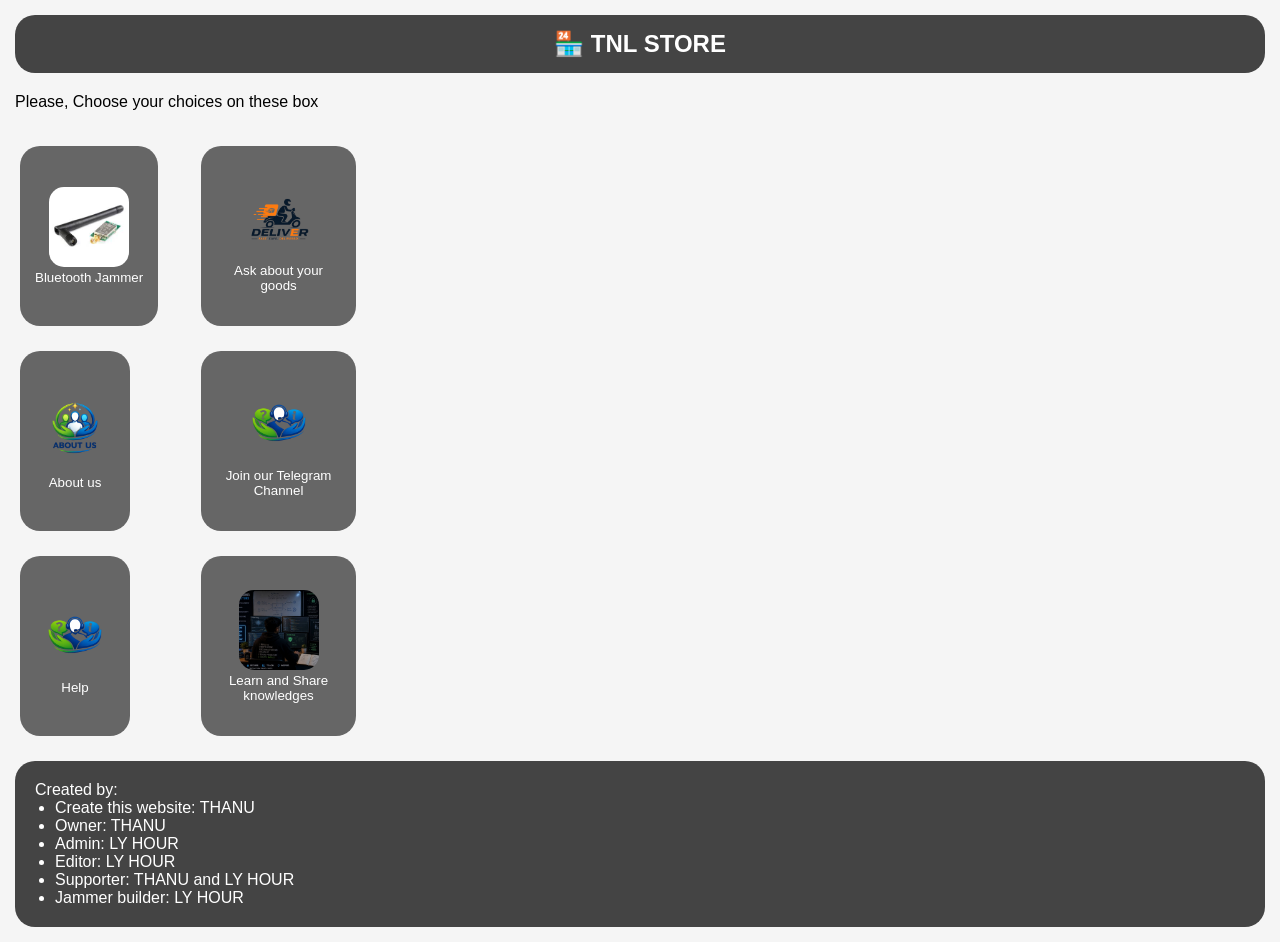
<file: buy_jammer/index.html>
<!DOCTYPE html>
<html lang="en">
<head>
    <meta charset="UTF-8">
    <meta name="viewport" content="width=device-width, initial-scale=1.0">
    <title>TNL STORE</title>
    <link rel="icon" href="./img/6154600226237386998_121.jpg" type="image/x-icon">
    <link rel="stylesheet" href="style.css">
</head>
<body>
    <div class="logo-icon">
        <div>
            🏪 TNL STORE
        </div>
    </div>

    <div class="form">
        <ul id="details">
            Please, Choose your choices on these box
        </ul>
        <main>
            <button type="submit" id="button" class="jammer">
                <img src="./img/E01.jpeg" alt="logo">
                <main>
                    <span>
                        Bluetooth Jammer
                    </span>
                </main>
            </button>
                <button type="submit" id="button" class="about-us">
                    <img src="./img/ecc7c64f-1dc2-4007-96cc-35e9fd913b11.png" alt="logo">
                    <main>
                        <span>
                            About us
                        </span>
                    </main>
                </button>
                <button type="submit" id="button" class="help">
                    <img src="./img/8d4bb369-c26e-4b5b-b02a-d905d0464d81.png" alt="logo">
                    <main>
                        Help
                    </main>
                </button>
            </main>
            <main>
                <button type="submit" id="button" class="ask">
                    <img src="./img/34c50a21-8612-46fb-b9c6-c8f0c0177f6c.png" alt="logo">
                    <main>
                        <span>
                            Ask about your goods
                        </span>
                    </main>
                </button>
                <button type="submit" id="button" class="telegram_group">
                    <img src="./img/8d4bb369-c26e-4b5b-b02a-d905d0464d81.png" alt="logo">
                    <main>
                        <span>
                            Join our Telegram Channel
                        </span>
                    </main>
                </button>
                <button type="submit" id="button" class="learn">
                    <img src="./img/6154600226237386998_121.jpg" alt="logo">
                    <main>
                        <span>
                            Learn and Share knowledges
                        </span>
                    </main>
                </button>
            </main>
    </div>
    <div class="creator">
        <p>
            Created by:
        </p>
        <main>
            <ul>
                <li>
                    Create this website: THANU
                </li>
                <li>
                    Owner: THANU
                </li>
                <li>
                    Admin: LY HOUR
                </li>
                <li>
                    Editor: LY HOUR
                </li>
                <li>
                    Supporter: THANU and LY HOUR
                </li>
                <li>
                    Jammer builder: LY HOUR
                </li>
            </ul>
        </main>
    </div>
</body>
<script src="js.js"></script>
</html>
</file>
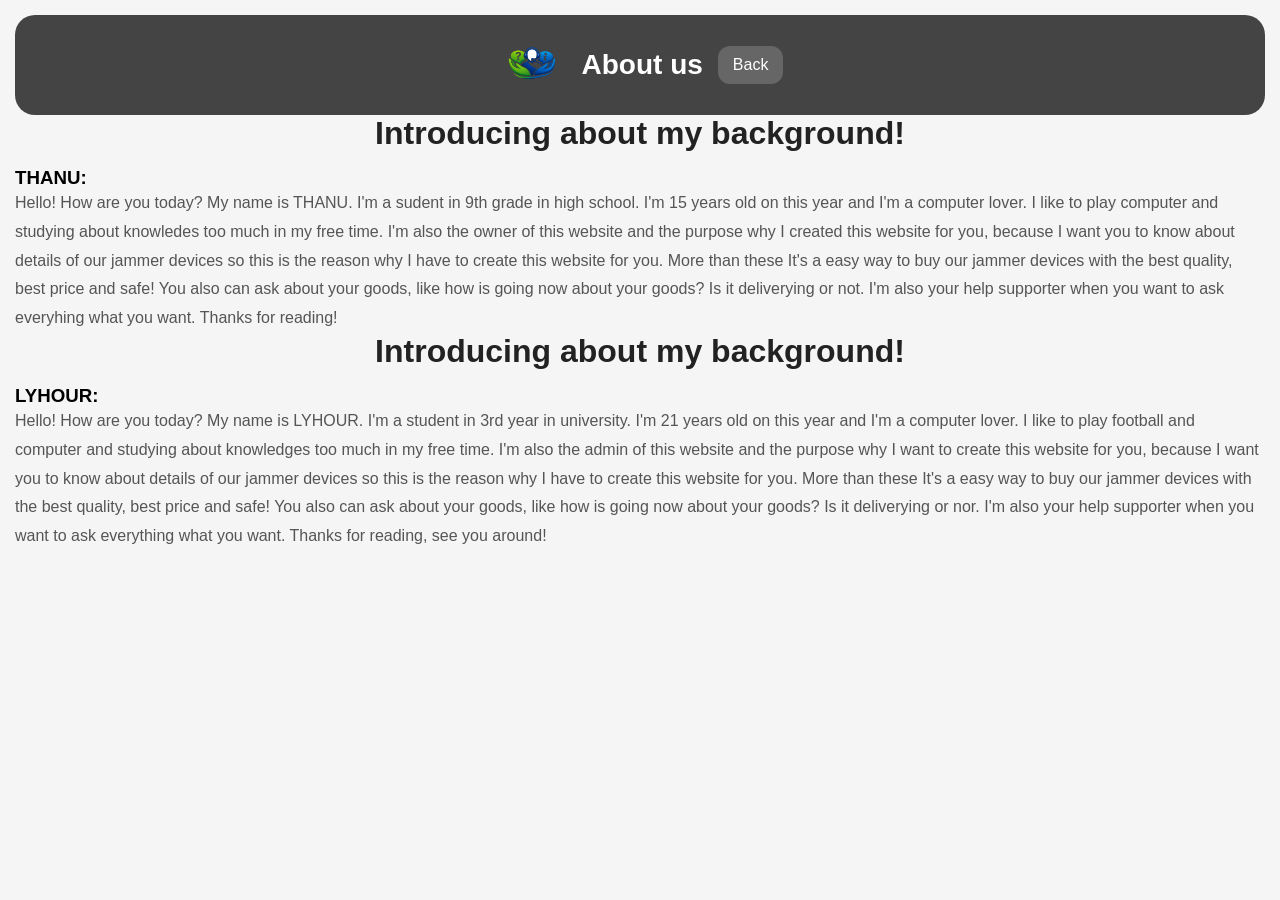
<file: buy_jammer/about_us.html>
<!DOCTYPE html>
<html lang="en">
<head>
    <meta charset="UTF-8">
    <meta name="viewport" content="width=device-width, initial-scale=1.0">
    <title>About us</title>
    <link rel="icon" href="./img/6154600226237386998_121.jpg" type="image/x-icon">
    <link rel="stylesheet" href="style2.css">
</head>
<body>
    <div class="logo-icon">
        <div>
            <img src="./img/8d4bb369-c26e-4b5b-b02a-d905d0464d81.png" alt="Logo" id="logo">
            <p id="About-us">
            About us
            </p>
            <a href="index.html" id="back">Back</a>
        </div>
    </div>

    <div class="form">
        <h1 class="head1">
            Introducing about my background!
        </h1>
        <h3 id="h3">
            THANU:
        </h3>
        <p class="text">
            Hello! How are you today? My name is THANU. I'm a sudent in 9th grade in high school. I'm 15 years old on this year and I'm a computer lover. I like to play computer and studying about knowledes too much in my free time.
            I'm also the owner of this website and the purpose why I created this website for you, because I want you to know about details of our jammer devices so this is the reason why I have to create this website for you. More than these
            It's a easy way to buy our jammer devices with the best quality, best price and safe! You also can ask about your goods, like how is going now about your goods? Is it deliverying or not. I'm also your help supporter when you want to
            ask everyhing what you want. Thanks for reading!
        </p>
    </div>

    <div class="form">
        <h1 class="head1">
            Introducing about my background!
        </h1>
        <h3 id="h3">
            LYHOUR:
        </h3>
        <p class="text">
            Hello! How are you today? My name is LYHOUR. I'm a student in 3rd year in university. I'm 21 years old on this year and I'm a computer lover. I like to play football and computer and studying about knowledges too much in my free time.
            I'm also the admin of this website and the purpose why I want to create this website for you, because I want you to know about details of our jammer devices so this is the reason why I have to create this website for you. More than these
            It's a easy way to buy our jammer devices with the best quality, best price and safe! You also can ask about your goods, like how is going now about your goods? Is it deliverying or nor. I'm also your help supporter when you want to 
            ask everything what you want. Thanks for reading, see you around!
        </p>
    </div>
</body>
<script src="js2.js"></script>
</html>
</file>
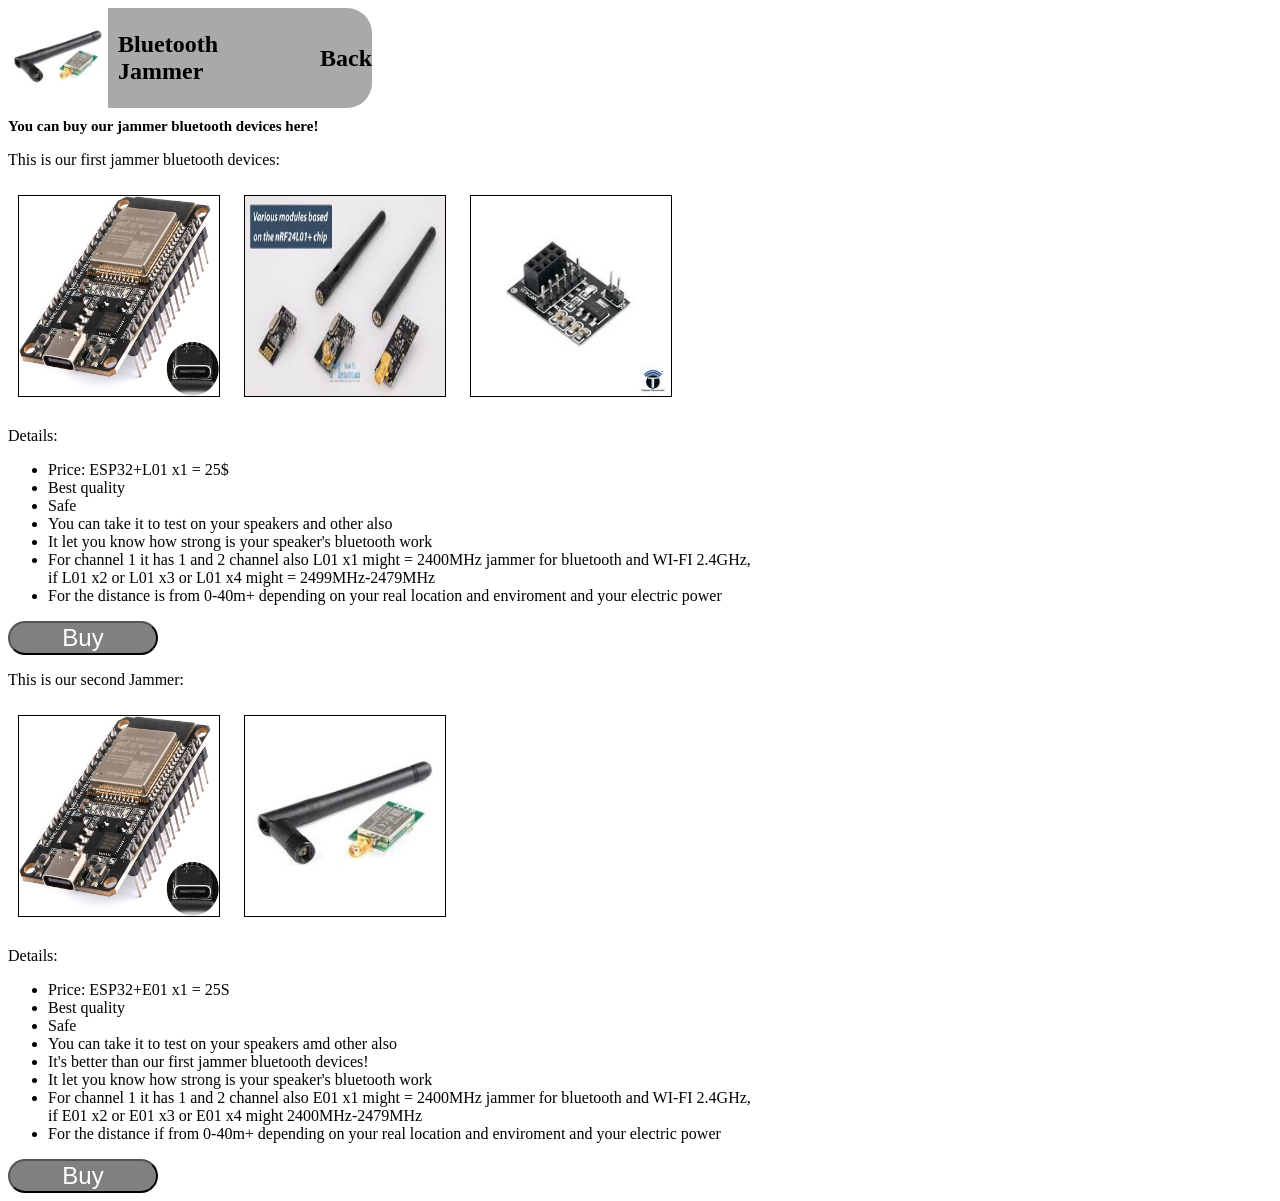
<file: buy_jammer/bluetooth_jammer.html>
<!DOCTYPE html>
<html lang="en">
<head>
    <meta charset="UTF-8">
    <meta name="viewport" content="width=device-width, initial-scale=1.0">
    <title>Bluetooth Jammer</title>
    <link rel="icon" href="./img/6154600226237386998_121.jpg">
    <link rel="stylesheet" href="style3.css">
</head>
<body>
    <div class="logo-icon">
        <div>
            <img id="logo" src="./img/E01.jpeg" alt="logo">
            <p id="jammer">
                Bluetooth Jammer
            </p>
            <a class="back" href="index.html">Back</a>
        </div>
    </div>

    <div class="form">
        <h1 class="head1">
            You can buy our jammer bluetooth devices here!
        </h1>
        <p>
            This is our first jammer bluetooth devices:
        </p>
        <img id="img" src="./jammer/615mumItIvL._AC_UF894,1000_QL80_.jpg" alt="img">
        <img id="img" src="./jammer/L01.jpeg" alt="img">
        <img id="img" src="./jammer/A-L01_A.jpeg" alt="img">
        <p>
            Details:
        </p>
        <ul>
            <li>
                Price: ESP32+L01 x1 = 25$
            </li>
            <li>
                Best quality
            </li>
            <li>
                Safe
            </li>
            <li>
                You can take it to test on your speakers and other also
            </li>
            <li>
                It let you know how strong is your speaker's bluetooth work
            </li>
            <li>
                For channel 1 it has 1 and 2 channel also L01 x1 might = 2400MHz jammer for bluetooth and WI-FI 2.4GHz, 
                <br>if L01 x2 or L01 x3 or L01 x4 might = 2499MHz-2479MHz
            </li>
            <li>
                For the distance is from 0-40m+ depending on your real location and enviroment and your electric power
            </li>
        </ul>
        <main>
            <button id="buy" type="submit">
                Buy
            </button>
        </main>
        <p>
            This is our second Jammer:
        </p>
        <img id="img" src="./jammer/615mumItIvL._AC_UF894,1000_QL80_.jpg" alt="img">
        <img id="img" src="./jammer/E01.jpeg" alt="img">
        <p>
            Details:
        </p>
        <ul>
            <li>
                Price: ESP32+E01 x1 = 25S
            </li>
            <li>
                Best quality
            </li>
            <li>
                Safe
            </li>
            <li>
                You can take it to test on your speakers amd other also
            </li>
            <li>
                It's better than our first jammer bluetooth devices!
            </li>
            <li>
                It let you know how strong is your speaker's bluetooth work
            </li>
            <li>
                For channel 1 it has 1 and 2 channel also E01 x1 might = 2400MHz jammer for bluetooth and WI-FI 2.4GHz,
                <br>if E01 x2 or E01 x3 or E01 x4 might 2400MHz-2479MHz
            </li>
            <li>
                For the distance if from 0-40m+ depending on your real location and enviroment and your electric power
            </li>
        </ul>
        <main>
            <button type="submit" id="buy2">
                Buy
            </button>
        </main>
    </div>
</body>
<script src="js3.js"></script>
</html>
</file>
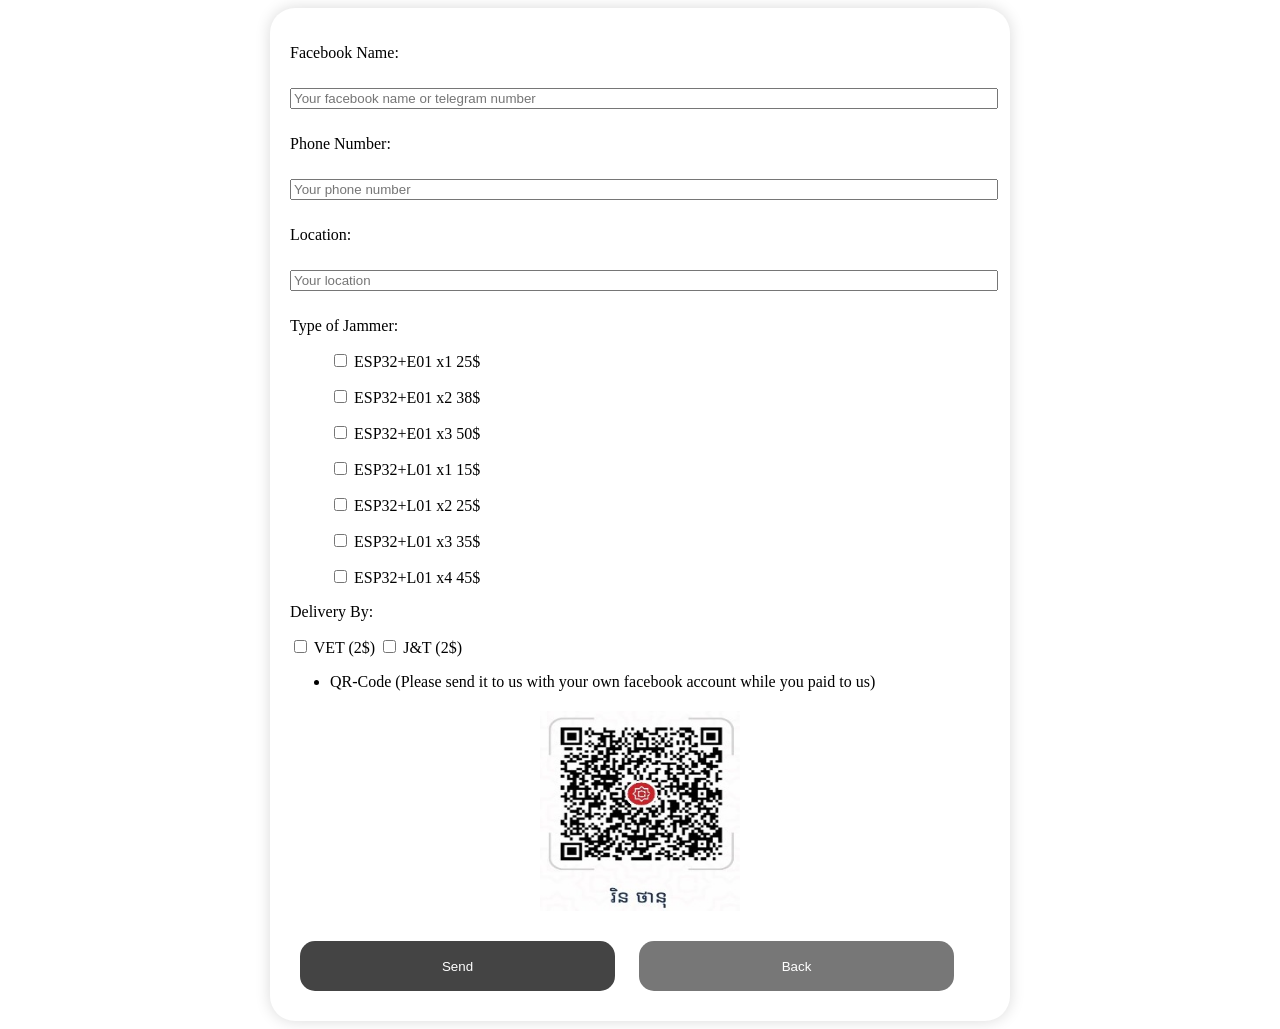
<file: buy_jammer/buy.html>
<!DOCTYPE html>
<html lang="en">

<head>
    <meta charset="UTF-8">
    <meta name="viewport" content="width=device-width, initial-scale=1.0">

    <title>Buy</title>

    <link href="https://fonts.googleapis.com/css2?family=Noto+Sans+Khmer&display=swap" rel="stylesheet">

    <link rel="icon" href="./img/6154600226237386998_121.jpg">

    <link rel="stylesheet" href="style4.css">

</head>

<body>
    <div id="complete">
        
        <form id="orderForm">
            <div>
                <p class="text">Facebook Name:</p>
                
                <input class="box" type="text" id="facebookName"placeholder="Your facebook name or telegram number">
                
                <p class="text">Phone Number:</p>
                
                <input class="box" type="text" id="phoneNumber"placeholder="Your phone number">
                <p class="location" id="Location">
                    Location:
                </p>
                
                <input class="box"type="text"lang="km" id="location" placeholder="Your location">
            </div>
            
            <p id="text">Type of Jammer:</p>
            
            <ul>
            <label>
                    <input type="checkbox" value="E32+E01 25$">
                            ESP32+E01 x1 25$
                    </label>
                </ul>
            <ul>
                <label>
                    <input type="checkbox" value="E32+E01(2) 38$">
                        ESP32+E01 x2 38$
                </label>
            </ul>
            
            <ul>
            <label>
                <input type="checkbox" value="E32+E01(3) 50$">
                    ESP32+E01 x3 50$
            </label>
        </ul>
            <ul>
                <label>
                    <input type="checkbox" value="E32+L01 15$">
                        ESP32+L01 x1 15$
                </label>
            </ul>
            
                <ul>
                    <label>
                        <input class="last" type="checkbox" value="E32+L01(2) 25$">
                        ESP32+L01 x2 25$
                    </label>
                </ul>
                <ul>
                    <label>
                        <input class="last" type="checkbox" value="E32+L01(3) 35$">
                        ESP32+L01 x3 35$
                    </label>
                </ul>
                <ul>
                    <label>
                        <input class="last" type="checkbox" value="E32+L01(4) 45$">
                        ESP32+L01 x4 45$
                    </label>
                </ul>
            
            <p id="delivery">Delivery By:</p>
            <label>
                <input type="checkbox" value="V&T">
                VET (2$)
            </label>
            
            <label>
                <input type="checkbox" value="J&T">
                J&T (2$)
            </label>
            
            <ul>
                <li>
                    QR-Code (Please send it to us with your own facebook account while you paid to us)
                </li>
            </ul>
            
            <img src="./img/qr.png" alt="QR" id="qr">
            <button type="submit" id="send">Send</button>
            <button type="button" id="back">Back</button>
        </form>

    </div>

    <script src="js4.js"></script>

</body>

</html>
</file>
<file: buy_jammer/style.css>
*{
    margin:0;
    padding:0;
    box-sizing:border-box;
}

body{
    background:#f5f5f5;
    font-family:'Segoe UI',sans-serif;
    padding:15px;
    animation:fadeInUp .8s ease;
}

@keyframes fadeInUp{
    from{
        opacity:0;
        transform:translateY(30px);
    }
    to{
        opacity:1;
        transform:translateY(0);
    }
}

.logo-icon{
    background:#444;
    color:white;
    border-radius:20px;
    padding:15px;
    text-align:center;
    font-size:24px;
    font-weight:bold;
    margin-bottom:20px;
}

.form{
    display:grid;
    grid-template-columns:repeat(auto-fit,minmax(150px,1fr));
    gap:15px;
}

#details{
    grid-column:1/-1;
    color:black;
}

#button{
    background:#666;
    color:white;
    border:none;
    border-radius:20px;
    padding:15px;
    cursor:pointer;
    transition:.3s;
    min-height:180px;
    margin: 5px;
    margin-top:20px;
}

#button:hover{
    background:#444;
}

#button img{
    width:80px;
    height:80px;
    object-fit:cover;
    border-radius:15px;
}

.creator{
    margin-top:20px;
    background:#444;
    color:white;
    padding:20px;
    border-radius:20px;
}

.creator ul{
    margin-left:20px;
}

@media(max-width:768px){

    .form{
        grid-template-columns:1fr;
    }

    #button{
        width:100%;
    }
}
</file>
<file: buy_jammer/style2.css>
*{
    margin:0;
    padding:0;
    box-sizing:border-box;
}

body{
    background:#f5f5f5;
    font-family:'Segoe UI',sans-serif;
    padding:15px;
    animation:fadeInUp .8s ease;
}

@keyframes fadeInUp{
    from{
        opacity:0;
        transform:translateY(30px);
    }
    to{
        opacity:1;
        transform:translateY(0);
    }
}

/* Header */

.logo-icon div{
    display:flex;
    align-items:center;
    justify-content:center;
    gap:15px;
    background:#444;
    color:white;
    padding:15px;
    border-radius:20px;
    flex-wrap:wrap;
}

#logo{
    width:70px;
    height:70px;
}

#About-us{
    font-size:28px;
    font-weight:bold;
    color:white;
}

#back{
    text-decoration:none;
    color:white;
    background:#666;
    padding:10px 15px;
    border-radius:12px;
    transition:.3s;
}

#back:hover{
    background:#555;
}

/* Cards */

.card{
    background:white;
    padding:20px;
    border-radius:20px;
    margin-top:20px;
    box-shadow:0 2px 10px rgba(0,0,0,.1);
}

.head1{
    text-align:center;
    margin-bottom:15px;
    color:#222;
}

.name{
    color:#444;
    margin-bottom:10px;
    border-bottom:2px solid #ddd;
    padding-bottom:8px;
}

.text{
    line-height:1.8;
    color:#555;
}

/* Mobile */

@media(max-width:768px){

    #logo{
        width:60px;
        height:60px;
    }

    #About-us{
        font-size:22px;
    }

    .card{
        padding:15px;
    }

    .head1{
        font-size:20px;
    }

    .text{
        font-size:15px;
    }
}
</file>
<file: buy_jammer/style3.css>
body {
    background-color: white;
}
    body {
    opacity: 0;
    transform: translateY(50px);
    animation: fadeInUp 1s ease-out forwards;
    }
    body :nth-child(1) { animation-delay: 0.2s; }
    body :nth-child(2) { animation-delay: 0.4s; }
    body :nth-child(3) { animation-delay: 0.6s; }
    body :nth-child(4) { animation-delay: 0.8s; }
    body :nth-child(5) { animation-delay: 1s; }

    @keyframes fadeInUp {
        from {
            opacity: 0;
            transform: translateY(50px);
        }
        to {
            opacity: 1;
            transform: translateY(0);
        }
    }
#logo {
    height: 100px;
    width: 100px;
}
.logo-icon div{
    display: flex;
    align-items: center;
    gap: 10px;
    background-color: darkgray;
    margin-right: 900px;
    border-radius: 25px 25px;
}
.back {
    font-family: 'Times New Roman', Times, serif;
    text-decoration: none;
    color: black;
    cursor: pointer;
    transition: 0.2s;
    margin-bottom: 50px;
    font-size: 24px;
    font-weight: bold;
    margin: 0;
    margin-left: 40px;
}
.back:hover {
    font-family: 'Times New Roman', Times, serif;
    background-color: white;
    box-shadow: 5px 5px 5px 5px white;
    border-radius: 15px 15px;
    text-decoration: none;
    color: black;
    cursor: pointer;
    transition: 0.2s;
    margin-bottom: 50px;
    font-size: 24px;
    font-weight: bold;
    margin: 0;
    margin-left: 40px;
}
#jammer {
    font-family: 'Times New Roman', Times, serif;
    text-decoration: none;
    color: black;
    cursor: pointer;
    transition: 0.2s;
    margin-bottom: 50px;
    font-size: 24px;
    font-weight: bold;
    margin: 0;
}
#jammer:hover {
    font-family: 'Times New Roman', Times, serif;
    background-color: white;
    box-shadow: 5px 5px 5px 5px white;
    border-radius: 15px 15px;
    text-decoration: none;
    color: black;
    cursor: pointer;
    transition: 0.2s;
    margin-bottom: 50px;
    font-size: 24px;
    font-weight: bold;
    margin: 0;
}
.head1 {
    text-align: left;
    font-size: 15px;
    color: black;
    font-family: 'Times New Roman', Times, serif;
    text-decoration: none;
}
#img {
    height: 200px;
    width: 200px;
    margin: 10px;
    border-bottom: 1px solid black;
    border-top: 1px solid black;
    border-left: 1px solid black;
    border-right: 1px solid black;
}
#buy {
    background-color: gray;
    color: white;
    transition: 0.2s;
    border-radius: 25px 25px;
    font-size: 24px;
    text-align: center;
    width: 150px;
    cursor: pointer;
}
#buy:hover {
    background-color: darkgray;
    color: white;
    transition: 0.2s;
    border-radius: 25px 25px;
    font-size: 24px;
    text-align: center;
    width: 150px;
    cursor: pointer;
}
#buy2 {
    background-color: gray;
    color: white;
    transition: 0.2s;
    border-radius: 25px 25px;
    font-size: 24px;
    text-align: center;
    width: 150px;
    cursor: pointer;
}
#buy2:hover {
    background-color: darkgray;
    color: white;
    transition: 0.2s;
    border-radius: 25px 25px;
    font-size: 24px;
    text-align: center;
    width: 150px;
    cursor: pointer;
}
</file>
<file: buy_jammer/style4.css>
#complete{
    max-width:700px;
    width:95%;
    margin:auto;
    padding:20px;
    border-radius:25px;
    background:white;
    box-shadow:0 0 15px rgba(0,0,0,.15);
}

.box{
    width:100%;
    margin:10px 0;
}

#qr{
    display:block;
    margin:20px auto;
    width:200px;
    height:200px;
}

#send,
#back{
    width:45%;
    height:50px;
    border:none;
    border-radius:15px;
    cursor:pointer;
    margin:10px;
}

#send{
    background:#444;
    color:white;
}

#back{
    background:#777;
    color:white;
}

@media(max-width:768px){

    #send,
    #back{
        width:100%;
        margin-top:10px;
    }

    #complete{
        width:98%;
    }
}
</file>
